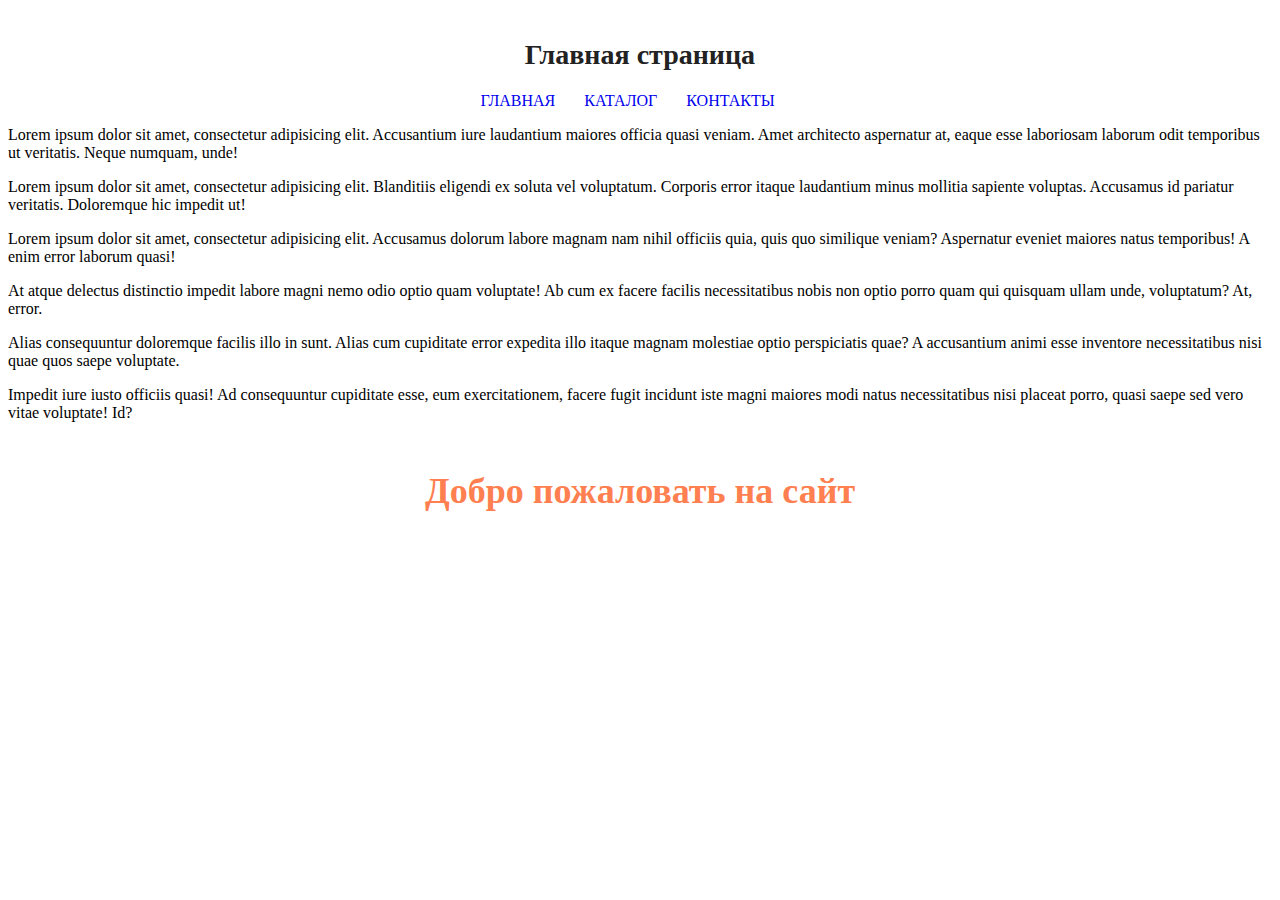
<file: templates/index.html>
<!DOCTYPE html>
<html lang="en" xmlns="http://www.w3.org/1999/html">
<head>
    <meta charset="UTF-8">
    <title>Title</title>
    <link rel="stylesheet" href="../static/css/style.css">
</head>
<body>
<header class="header">
    <div class="container">
    <h1>Главная страница</h1>
    <nav class="nav">
            <a class="nav__link" href="index.html">Главная</a>
            <a class="nav__link" href="catalog.html">Каталог</a>
            <a class="nav__link" href="#">Контакты</a>
    </nav>
</div>
    <div class="container1">
        <p>Lorem ipsum dolor sit amet, consectetur adipisicing elit. Accusantium iure laudantium maiores officia quasi
            veniam. Amet architecto aspernatur at, eaque esse laboriosam laborum odit temporibus ut veritatis. Neque
            numquam, unde!</p>
        <p>Lorem ipsum dolor sit amet, consectetur adipisicing elit. Blanditiis eligendi ex soluta vel voluptatum.
            Corporis error itaque laudantium minus mollitia sapiente voluptas. Accusamus id pariatur veritatis.
            Doloremque hic impedit ut!</p>
        <p>Lorem ipsum dolor sit amet, consectetur adipisicing elit. Accusamus dolorum labore magnam nam nihil officiis
            quia, quis quo similique veniam? Aspernatur eveniet maiores natus temporibus! A enim error laborum
            quasi!</p>
        <p>At atque delectus distinctio impedit labore magni nemo odio optio quam voluptate! Ab cum ex facere facilis
            necessitatibus nobis non optio porro quam qui quisquam ullam unde, voluptatum? At, error.</p>
        <p>Alias consequuntur doloremque facilis illo in sunt. Alias cum cupiditate error expedita illo itaque magnam
            molestiae optio perspiciatis quae? A accusantium animi esse inventore necessitatibus nisi quae quos saepe
            voluptate.</p>
        <p>Impedit iure iusto officiis quasi! Ad consequuntur cupiditate esse, eum exercitationem, facere fugit incidunt
            iste magni maiores modi natus necessitatibus nisi placeat porro, quasi saepe sed vero vitae voluptate!
            Id?</p>
    </div>
    <div class="container">
        <h2>Добро пожаловать на сайт</h2>
    </div>
</header>

</body>
</html>
</file>
<file: static/css/style.css>
h1 {
    text-align: center;
    color: #222222;
    font-size: 28px;
    line-height: 36px;
    font-weight: bold;
}
h2{
text-align: center;
color: coral;
font-style: normal;
font-weight: 700;
font-size: 36px;
line-height: 80px;
}
.container {
width: 100%;
margin: 0 auto;
align-items: center;
}

.nav {
text-align: center;
text-transform: uppercase;
}


.header {
padding: 10px 0}

.nav__link {
text-decoration: none;
margin-right: 25px;
}

.nav__link:hover {
text-decoration: underline;
}


.card {
  box-shadow: 0 4px 8px 0 rgba(0, 0, 0, 0.2);
  max-width: 200px; /* Ограничение ширины */
  margin: auto;
  text-align: center;
  font-family: sans-serif;
  padding: 10px;

}
.discription {
text-overflow: clip;
}

.price:before {
    content: ' \20BD';
}
ul {
            list-style-type:  none;
    display: flex;
            justify-content: center;
 }

ul.li {
 margin: 0 20px;
 }

 a{
 text-decoration: none;
 }
</file>
